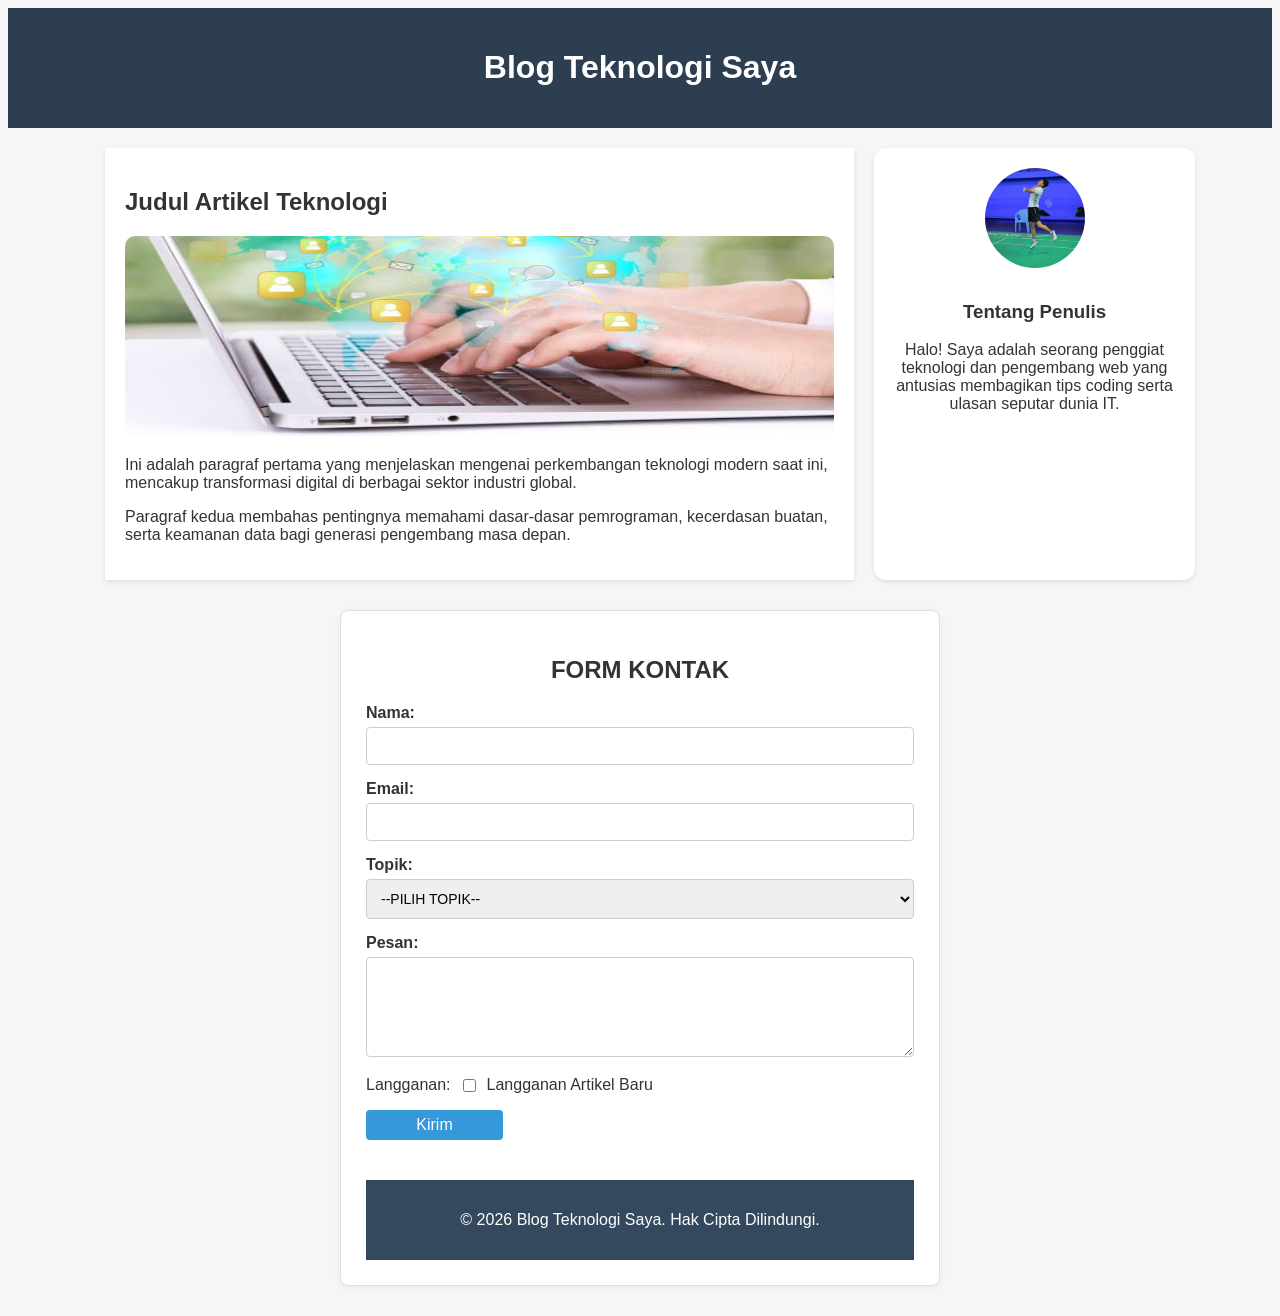
<file: index.html>
<!DOCTYPE html>
<html lang="en">

<head>
    <meta charset="UTF-8">
    <meta name="viewport" content="width=device-width, initial-scale=1.0">
    <title>Blog Teknologi Saya</title>
    <link rel="stylesheet" href="script.css">
</head>

<body>

    <header>
        <h1>Blog Teknologi Saya</h1>
    </header>
    <main>
        <article>
            <h2>Judul Artikel Teknologi</h2>
            <img src="artikel.jpg" alt="Gambar Artikel" class="articel-image">
            <p>Ini adalah paragraf pertama yang menjelaskan mengenai perkembangan teknologi modern saat ini, mencakup
                transformasi digital di berbagai sektor industri global.</p>
            <p>Paragraf kedua membahas pentingnya memahami dasar-dasar pemrograman, kecerdasan buatan, serta keamanan
                data bagi generasi pengembang masa depan.</p>
        </article>

        <aside>
            <img src="fotoku.jpg" alt="Foto Profil Penulis" class="foto-profil">
            <h3>Tentang Penulis</h3>
            <p>Halo! Saya adalah seorang penggiat teknologi dan pengembang web yang antusias membagikan tips coding
                serta ulasan seputar dunia IT.</p>
        </aside>
    </main>

    <section class="form-container">
        <form id="formKontak" action="#" method="get">
            <h2>FORM KONTAK</h2>

            <div>
                <label for="nama">Nama:</label>
                <input type="text" id="nama" name="nama" required minlength="3" maxlength="50">
            </div>

            <div>
                <label for="email">Email:</label>
                <input type="email" id="email" name="Email" required>
            </div>

            <div>
                <label for="topik">Topik:</label>
                <select id="topik" name="topik" required>
                    <option value="">--PILIH TOPIK--</option>
                    <option value="Rekayasa Perangkat Lunak">Rekayasa Perangkat Lunak (RPL)</option>
                    <option value="Telekomunikasi dan Jaringan">Telekomunikasi dan Jaringan (TKJ)</option>
                    <option value="Pengembangan Game">Pengembangan Game (PG)</option>
                </select>
            </div>

            <div>
                <label for="pesan">Pesan:</label>
                <textarea id="pesan" name="pesan" required minlength="10" maxlength="200"></textarea>
            </div>

            <div class="checkbox-group">
                <label for="langganan">Langganan:</label>
                <input type="checkbox" id="langganan" name="langganan">
                Langganan Artikel Baru
                </input>
            </div>

            <div><button type="submit">Kirim</button></div>

        </form>

        <footer>
            <p>&copy; 2026 Blog Teknologi Saya. Hak Cipta Dilindungi.</p>
        </footer>
    </section>
</body>

</html>
</file>
<file: script.css>
* {
    box-sizing: border-box;
}

body {
    font-family: Arial, sans-serif;
    background-color: #f4f7f6;
    margin: 5;
    padding: 5;
    color: #333;
}
header {
    text-align: center;
    background-color: #2c3e50;
    color: white;
    padding: 20px ;
}
main {
    display: flex;
    gap: 20px;
    max-width: 1100px;
    margin: 20px auto;
    padding: 0 15px;
}
article {
    flex: 0 0 70%;
    background: white;
    padding: 20px;
    border: 12px;
    box-shadow: 0 2px 5px rgba(0,0,0,0.1);
}
article img {
    width: 100%;
    height: 200px;
    border-radius: 10px;
}
aside {
    flex: 0 0  30% ;
    background: white;
    padding: 20px;
    border-radius: 12px;
    text-align: center;
    box-shadow: 0 2px 5px rgba(0,0,0,0.1);
}
.foto-profil {
    width: 100px;
    height: 100px;
    border-radius: 50%;
    object-fit: cover;
    margin-bottom: 10px;
}
.form-container {
    max-width: 600px;
    margin: 30px auto;
    padding: 25px;
    background: white;
    border: 1px solid #ddd;
    border-radius: 8px;
    box-shadow: 0 2px 8px rgba(0,0,0,0.05);
}
.form-container h2 {
    text-align: center;
    margin-bottom: 20px;
}
.form-container div {
    margin-bottom: 15px;
}
.form-container label {
    display: block;
    margin-bottom: 5px;
    font-weight: bold;
}
.form-container input[type="text"],
.form-container input[type="email"],
.form-container select,
.form-container textarea {
    width: 100%;
    padding: 10px;
    border: 1px solid #ccc;
    border-radius: 4px;
    font-size: 14px;
}
.form-container textarea {
    resize: vertical;
    height: 100px;
}
.checkbox-group {
    display: flex;
    align-items: center;
    gap: 8px;
}
.checkbox-group input {
    width: auto;
}
.checkbox-group label {
    margin-bottom: 0;
    font-weight: normal;
}
button[type="submit"] {
    width: 25%;
    background-color: #3498db;
    color: white;
    padding: 6px;
    border: none;
    border-radius: 4px;
    font-size: 16px;
    cursor: pointer;
    transition: background-color 0.3s ease;
}
button[type="submit"]:hover {
    background-color: #2980b9;
}
footer {
    text-align: center;
    background-color: #34495e;
    color: white;
    padding: 15px 0;
    margin-top: 40px;
}
</file>
